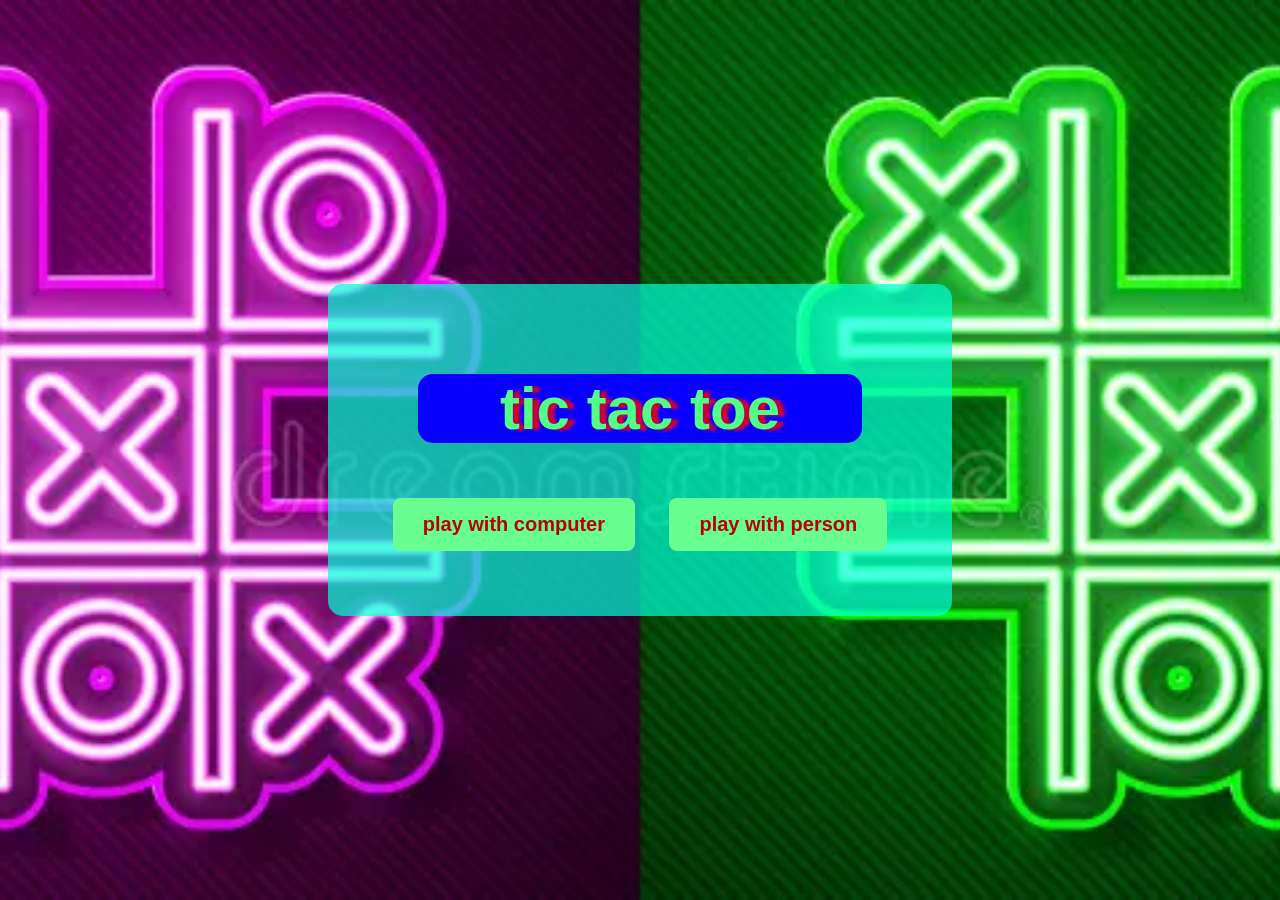
<file: index.html>
<html>
    <head>
<link rel="stylesheet" href="style.css">
    </head>
    <body class="intro">
        <div class="overlay">
<h1 class="title">tic tac toe</h1>
<div class="options">
    <button onclick="location.href='options.html'" class="btn">play with computer</button>
    <button onclick="location.href='index1.html'" class="btn">play with person</button>
</div>
        </div>
        
    </body>
</html>
</file>
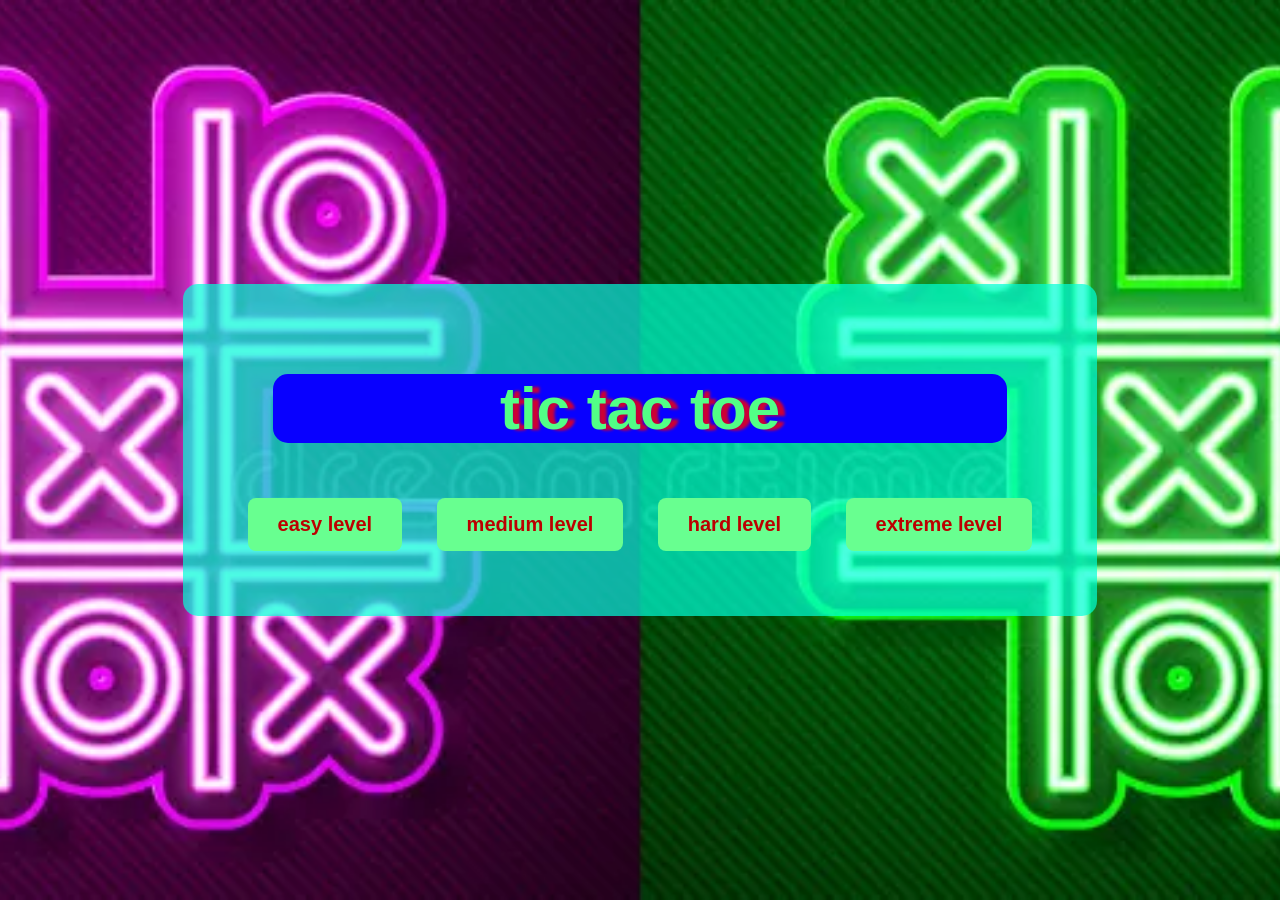
<file: options.html>
<html>
    <head>
<link rel="stylesheet" href="style.css">
    </head>
    <body class="intro">
        <div class="overlay">
<h1 class="title">tic tac toe</h1>
<div class="options">
    <button onclick="location.href='computer.html'" class="btn">easy level</button>
    <button onclick="location.href='medium.html'" class="btn">medium level</button>
        <button onclick="location.href='hard.html'" class="btn">hard level</button>
            <button onclick="location.href='EXTREME.HTML'" class="btn">extreme level</button>


</div>
        </div>
        
    </body>
</html>
</file>
<file: style.css>
body{
    font-family: 'Segoe UI', Tahoma, Geneva, Verdana, sans-serif;
    text-align: center;
    background-color: #f2f2f2;
}
.intro{
    margin: 0;
    padding: 0;
    height: 100vh;
    background: url('tc tac pic neon.webp') no-repeat center center/cover;
    display: flex;
    justify-content: center;
    align-items: center;
}
h1{
    color: rgb(0, 0, 0);
    background-color: rgb(8, 0, 255);
    margin: 40px;
    border-radius: 15px;
}
.overlay{
    background: rgba(0, 255, 217, 0.7);
    padding: 50px;
border-radius: 15px;
text-align: center;
}
.title{
    font-size: 60px;
    margin-bottom: 40px;
color: hsl(138, 100%, 66%);
text-shadow: 7px 1px 3px rgba(255, 0, 0, 0.8);
animation: bounce 3s infinite;
}
.game{
    display: grid;
    grid-template-columns: repeat(3,100px);
    grid-gap: 10px;
    justify-content: center;
    margin: 20px auto;
}
.cell{
    width: 100px;
    height: 100px;
    background-color: #1a8806;
    font-size: 36px;
    display: flex;
    align-items: center;
    justify-content: center;
    border: 2px solid #0800ff;
    cursor: pointer;
}
.cell:hover{
    background-color: #e6f7ff;
}
.info{
    margin: 20px;
}
button{
    padding: 10px 20px;
    font-size: 16px;
    color: white;
    background-color: #0099cc;
    border: none;
    border-radius: 5px;
    cursor: pointer;
}
button:hover{
    background: #0077aa;
}
.btn{
    margin: 15px;
    padding: 15px 30px;
    font-size: 20px;
    font-weight: bold;
    border: none;
    border-radius: 8px;
    cursor: pointer;
    background-color: #68ff90;
    color: #bc0000;
    transition: transform 0.2s background-color 0.2s;

}
.btn:hover{
    background-color: #03ce39;
    transform: scale(1.1);
}
@keyframes bounce{
    0%{
        transform: scale(1);
        color: hsl(119, 100%, 50%);
    }
    50%{
        transform: scale(1.2);
        color: hsl(67, 100%, 50%);
    }
    100%{
        transform: scale(1);
color: rgb(159, 228, 0);
    }
}
#wasted{
    position: fixed;
   /* top: 0;  */      
   /* left: 0;*/ 
   /* width: 100%;*/ 
/*height: 100%;*/ 
display: flex;
justify-content: center;
align-items: center;
/*opacity: 0*/
pointer-events: none;

z-index: 9999;

}   
#wasted img{
    width: 100vw;
    height: 100vh;
    object-fit: cover;
    object-position: center;
    opacity: 0;
    transform: scale(0.1);
    transform-origin: center center;
    transition:transform 11s ease-out, opacity 0.1s ease-out;
    /*ax-width: 100%;*/
    /*max-height: 100%;*/
    /*object-fit: cover;*/
}
#wimg.show{
    opacity: 1;
    transform: scale(1);
}
#wimg.hide{
    opacity: 0;
    transform: scale(0.1);
}
#flash{
    position: fixed;inset: 0;
    background: white;
    opacity: 0;
    pointer-events: none;
    z-index: 99999;

}
@keyframes flash{
    0% {opacity: 0;}
        10% {opacity: 1;}
            20% {opacity: 0;}
                30% {opacity: 1;}
                    40% {opacity: 0;}
                        50% {opacity: 1;}
                            100% {opacity: 0;}
}
.flash{
    animation: flash 0.5s ease-in-out 5;
}
.thunder{
    position: fixed;
    top:0;
    left:0;
    width: 200px;
    height: 200px;
    
    opacity: 0;
    pointer-events: none;
    z-index: 1999999;
    transition: opacity 0.25s ease, transform 0.25s ease;
    transform: scale(0.7);
}
.thunder.show{
    opacity: 1;
    transform: scale(1);
}
.tieimg{
    position: fixed;
    width: 25vw;
    opacity: 0;
    pointer-events: none;
    z-index: 9999;
    transition: opacity 0.5s ease,transform 0.5s ease;

}
.tieleft{
left: 20px;   
top: 30%;
transform: translateY(-50%) scale(0.8);
}
.tieright{
    right: 20px;
    top: 30%;
    transform: translateY(-50%) scale(0.8);
}
.tiebottom{
left: 40%;
bottom: 5px;
transform: translateX(-50%) scale(0.8);
}
.tieshow{

    opacity: 1;
    transform: translate(-50%,-50%) scale(1);
}
</file>
